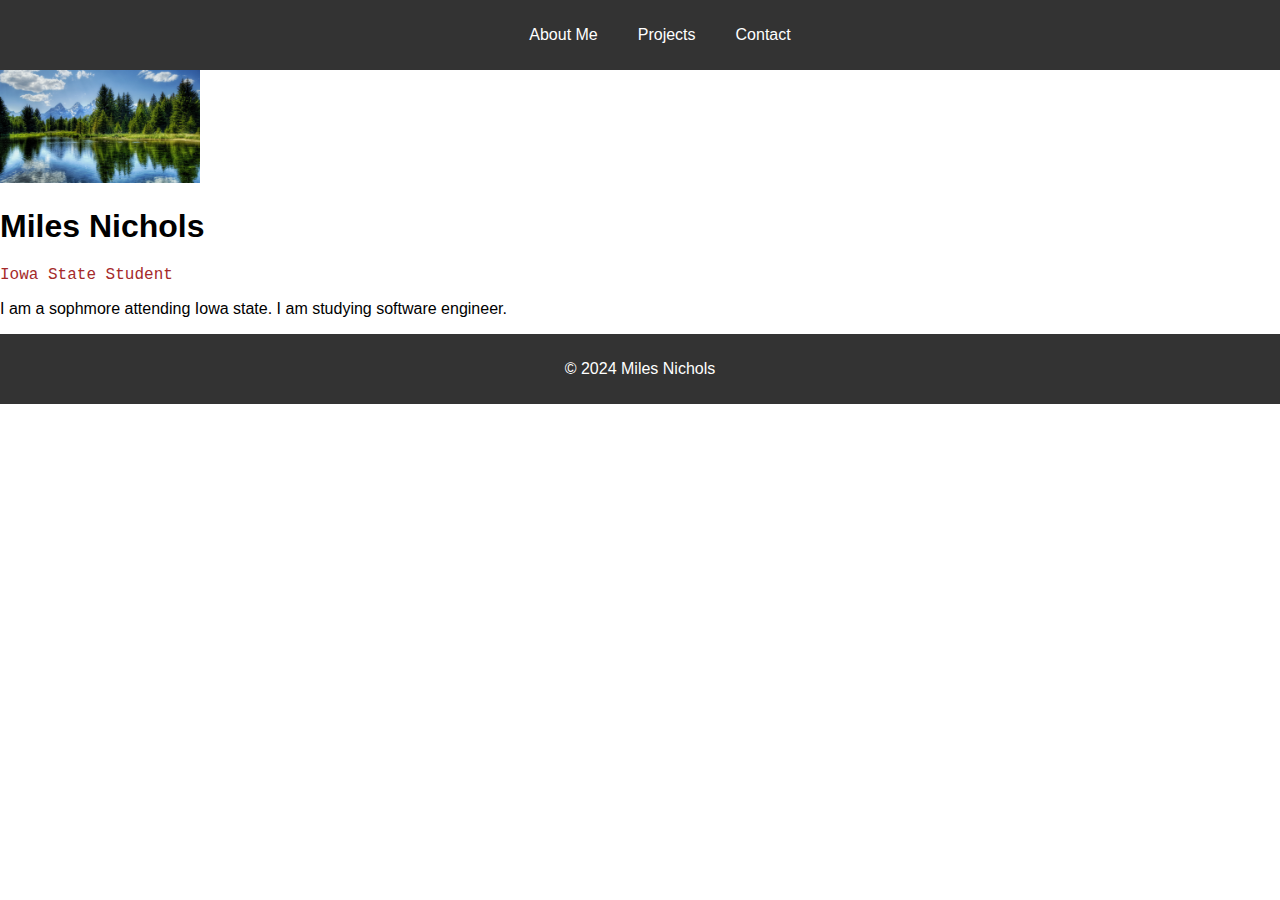
<file: index.html>
<!DOCTYPE html>
<html lang="en">
  <head>
    <meta charset="UTF-8" />
    <meta name="viewport" content="width=device-width, initial-scale=1.0" />
    <link rel="stylesheet" href="./style.css" />
    <title>Activity04 Portfolio Github</title>
  </head>
  <body>
    <header>
      <nav>
        <ul>
          <li><a href="./index.html">About Me</a></li>
          <li><a href="./projects.html">Projects</a></li>
          <li><a href="./contact.html">Contact</a></li>
        </ul>
      </nav>
    </header>

    <div class="container">
      <img src="./images/R.jpg" alt="Profile Photo" />
      <h1>Miles Nichols</h1>
      <p style="font-family: 'Courier New', Courier, monospace; color: brown">
        Iowa State Student
      </p>
      <p>
        I am a sophmore attending Iowa state. I am studying software engineer.
      </p>
    </div>

    <footer>
      <p>&copy; 2024 Miles Nichols</p>
    </footer>
  </body>
</html>
</file>
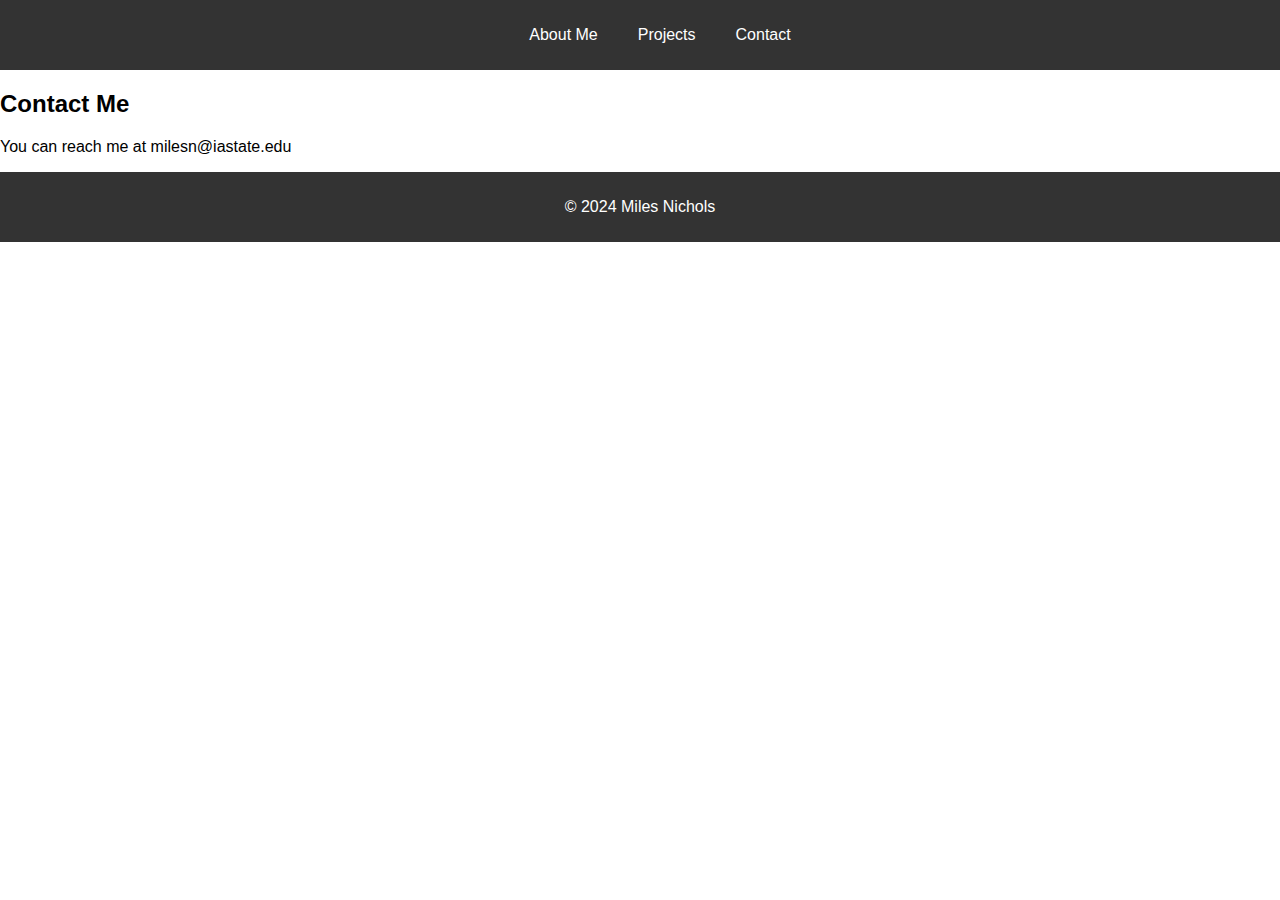
<file: contact.html>
<!DOCTYPE html>
<html lang="en">
  <head>
    <meta charset="UTF-8" />
    <meta name="viewport" content="width=device-width, initial-scale=1.0" />
    <link rel="stylesheet" href="./style.css" />
    <title>Activity04 Portfolio Github</title>
  </head>
  <body>
    <header>
      <nav>
        <ul>
          <li><a href="./index.html">About Me</a></li>
          <li><a href="./projects.html">Projects</a></li>
          <li><a href="./contact.html">Contact</a></li>
        </ul>
      </nav>
    </header>

      <div class="container">
        <h2>Contact Me</h2>
        <p>You can reach me at  milesn@iastate.edu</p>
      </div>


          
    <footer>
      <p>&copy; 2024 Miles Nichols</p>
    </footer>
  </body>
</html>
</file>
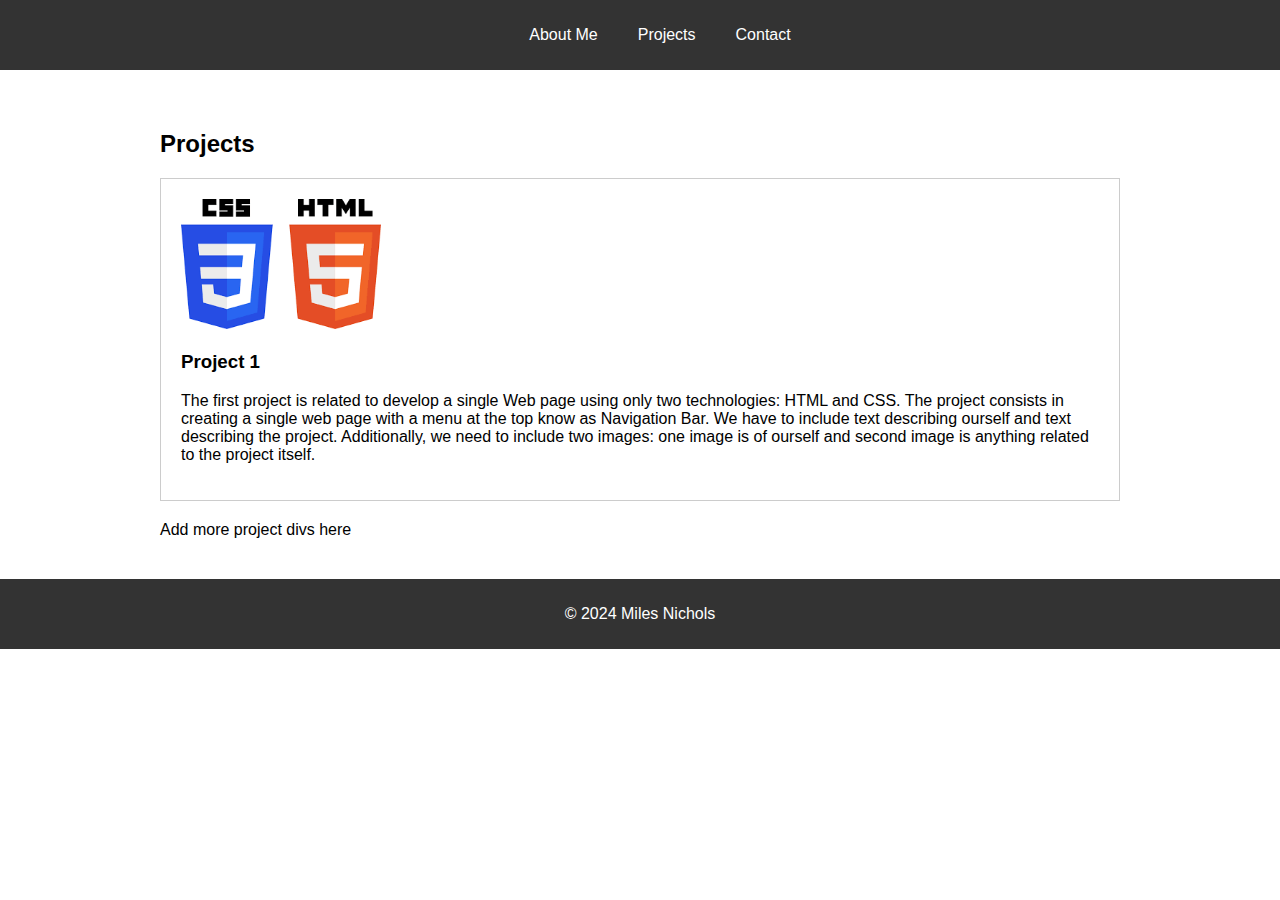
<file: projects.html>
<!DOCTYPE html>
<html lang="en">
  <head>
    <meta charset="UTF-8" />
    <meta name="viewport" content="width=device-width, initial-scale=1.0" />
    <link rel="stylesheet" href="./style.css" />
    <title>Activity04 Portfolio Github</title>

    <style>
      .container {
        max-width: 960px;
        margin: 0 auto;
        padding: 40px;
      }
      .project {
        margin-bottom: 20px;
        border: 1px solid #ccc;
        padding: 20px;
      }
    </style>
  </head>
  <body>
    <header>
      <nav>
        <ul>
          <li><a href="./index.html">About Me</a></li>
          <li><a href="./projects.html">Projects</a></li>
          <li><a href="./contact.html">Contact</a></li>
        </ul>
      </nav>
    </header>
    <div class="container">
      <h2>Projects</h2>
      <div class="project">
        <img src="./images/project1.png" alt="Project 1" />
        <h3>Project 1</h3>
        <p>
          The first project is related to develop a single Web page using only
          two technologies: HTML and CSS. The project consists in creating a
          single web page with a menu at the top know as Navigation Bar. We have
          to include text describing ourself and text describing the project.
          Additionally, we need to include two images: one image is of ourself
          and second image is anything related to the project itself.
        </p>
      </div>
      Add more project divs here
    </div>
    <footer>
      <p>&copy; 2024 Miles Nichols</p>
    </footer>
  </body>
</html>
</file>
<file: style.css>
header {
    background-color: #333;
    color: #fff;
    padding: 10px 0;
    }

    nav ul {
        list-style: none;
        display: flex;
        justify-content: center;
        }
        nav li {
        margin: 0 20px;
        }
        nav a {
        text-decoration: none;
        color: #fff;
        }
        img {
            max-width: 200px;
            }
            body {
                font-family: Arial, sans-serif;
                margin: 0;
                padding: 0;
                }
                footer {
                text-align: center;
                padding: 10px;
                background-color: #333;
                color: #fff;
                }
</file>
